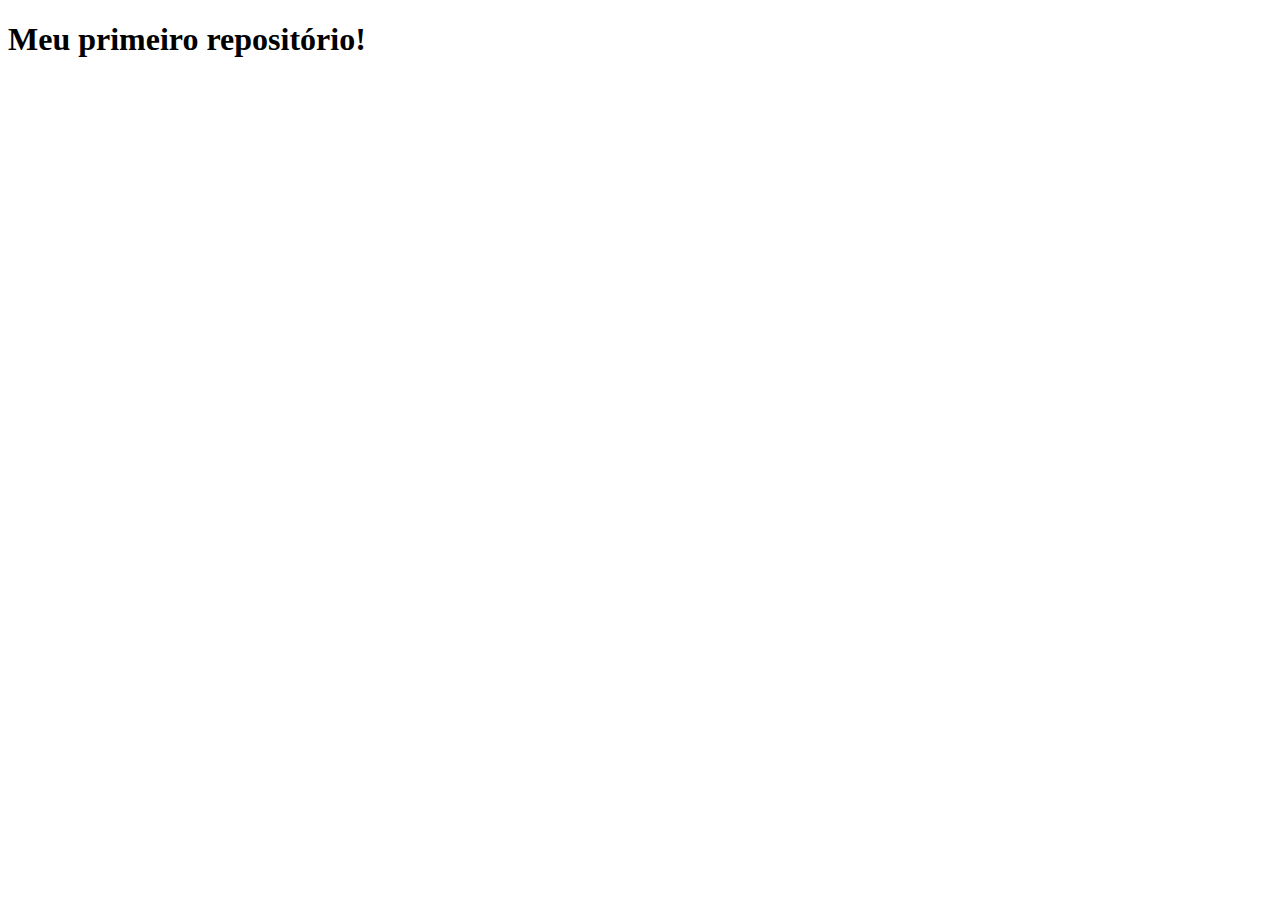
<file: index.html>
<!DOCTYPE html>
<html lang="en">
<head>
    <meta charset="UTF-8">
    <meta name="viewport" content="width=device-width, initial-scale=1.0">
    <title>Document</title>
</head>
<body>
    <h1>Meu primeiro repositório!</h1>
</body>
</html>
</file>
